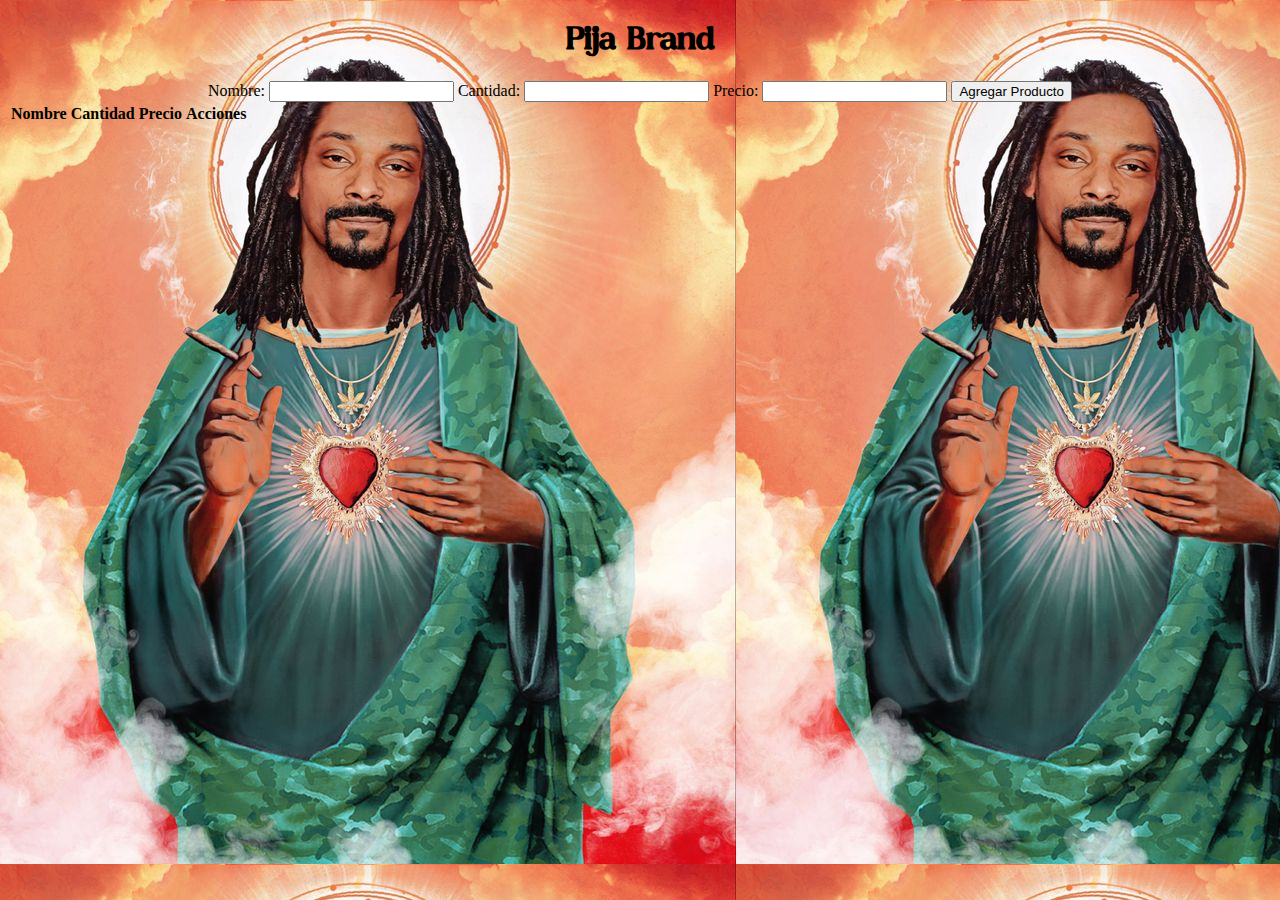
<file: index.html>
<!DOCTYPE html>
<html lang="es">
<head>
    <meta charset="UTF-8">
    <meta name="viewport" content="width=device-width, initial-scale=1.0">
    <title>Tienda de Ropa</title>
    <link rel="stylesheet" href="/styles/style.css">
    <link rel="icon" href="/favicon.ico" type="image/x-icon">
</head>
<body>
    <h1>Pija Brand</h1>
    <!--<div class="div-img">
        <a href="/templates/man.html"><img src="/assets/pola.jpg" alt="Hombre"></a>
        <a href="/templates/woman.html"><img src="/assets/mujer.jpg" alt="Mujer"></a>
    </div>-->
    <form id="inventory-table-events" class="inventory-table-styles">
        <label for="product-name">Nombre: </label>
        <input type="text" id="product-name" required>
        <label for="product-quantity">Cantidad: </label>
        <input type="number" id="product-quantity" required>
        <label for="product-price">Precio: </label>
        <input type="number" step="0.01" id="product-price" required>
        <button type="submit">Agregar Producto</button>
    </form>

    <table id="inventory-table-events" class="inventory-table-styles">
        <tr>
            <th>Nombre</th>
            <th>Cantidad</th>
            <th>Precio</th>
            <th>Acciones</th>
        </tr>
    </table>

    <script src="/scripts/index.js"></script>
</body>
</html>
</file>
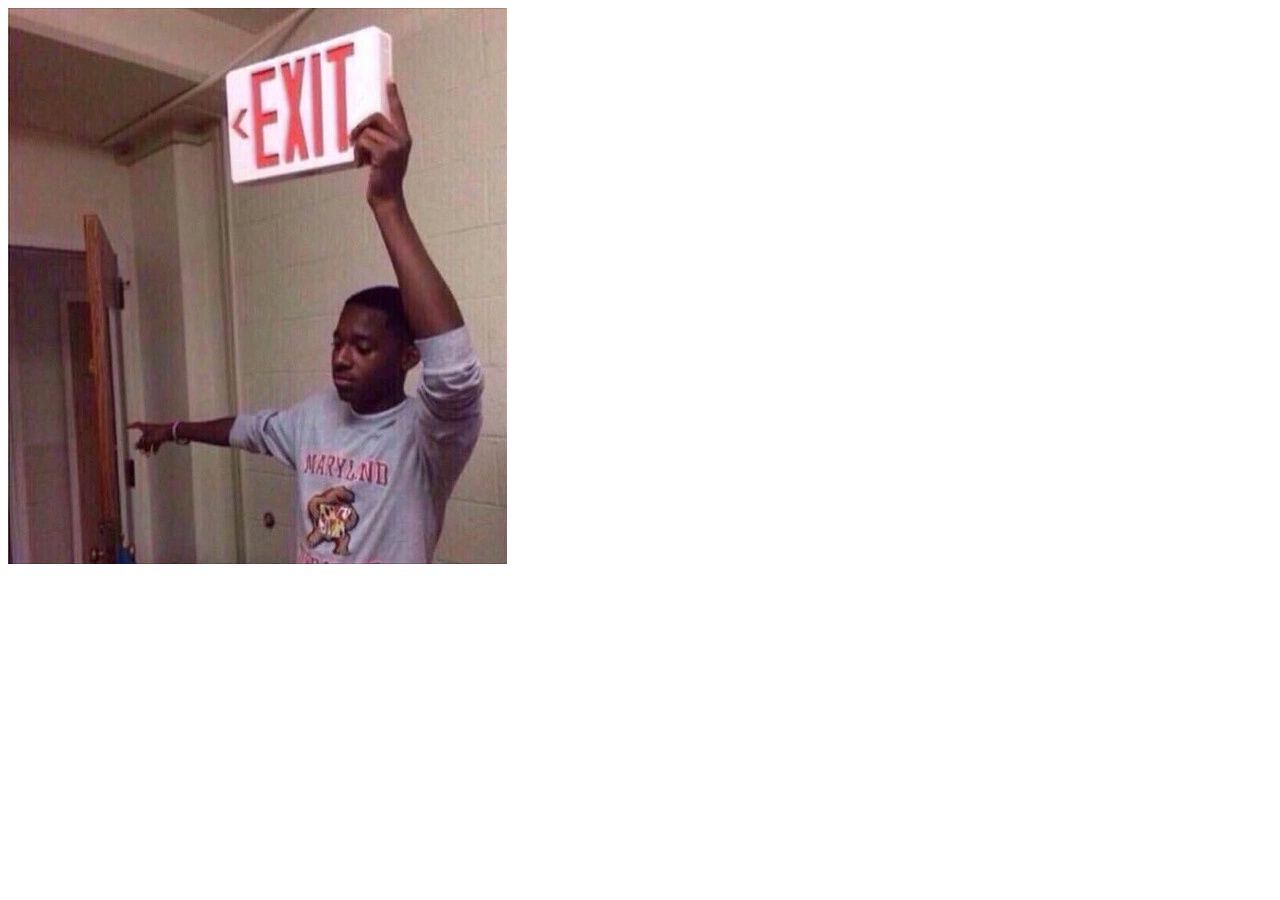
<file: templates/man.html>
<!DOCTYPE html>
<html lang="en">
<head>
    <meta charset="UTF-8">
    <meta name="viewport" content="width=device-width, initial-scale=1.0">
    <title>Hombre</title>
</head>
<body>
    
    <a href="/index.html"><img src="/assets/exit.jpg" alt="exit" ></a>
</body>
</html>
</file>
<file: styles/style.css>
@font-face {
    font-family: Zasline;
    src: url(/assets/fonts/Zasline.otf);
}

body{
    text-align: center;
    background-image: url(/assets/dios.jpg);
    background-position: left top;
    background-repeat: repeat;
    background-size: auto;
}

img{
    height: 15rem;
    width: 15rem;
}

.div-img{
    border: solid black 10px;
    padding: 10px;
    display: inline-block;
    background-color: white;
}

h1{
    font-family: Zasline;
}
</file>
